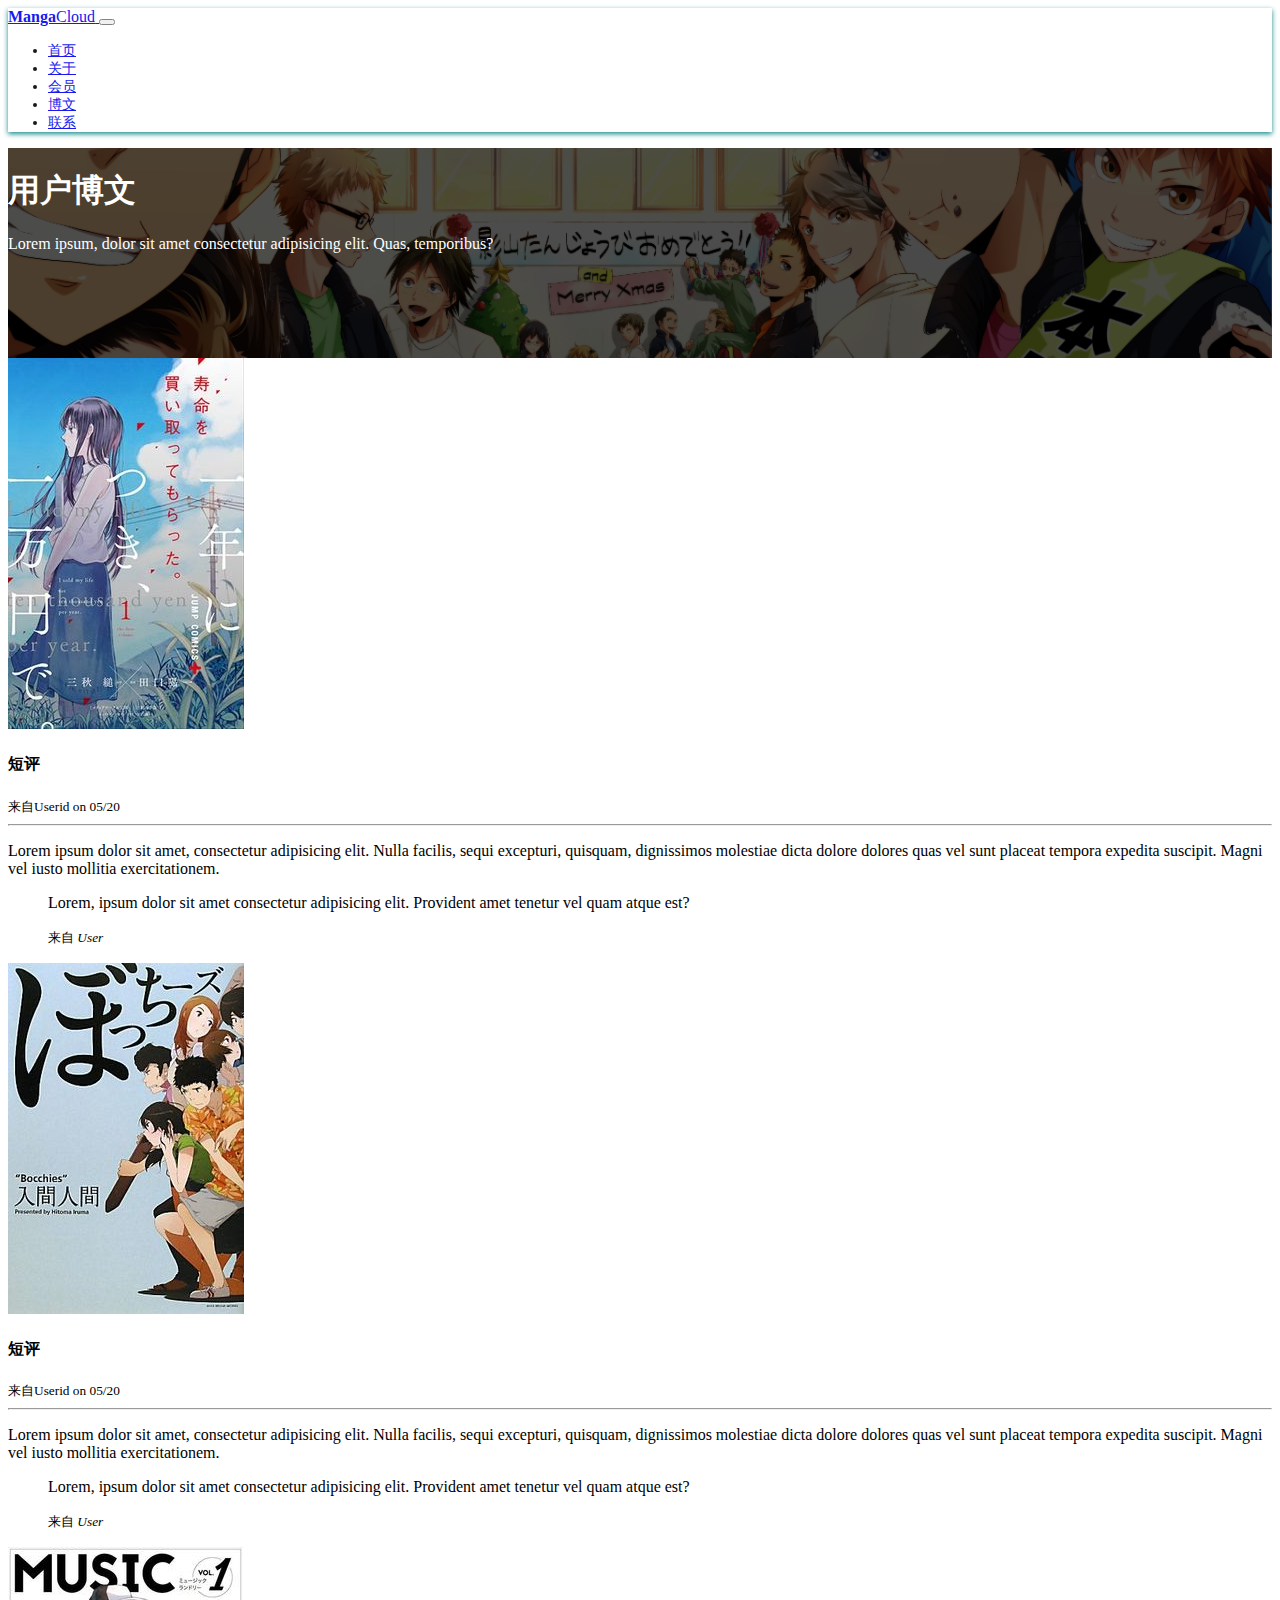
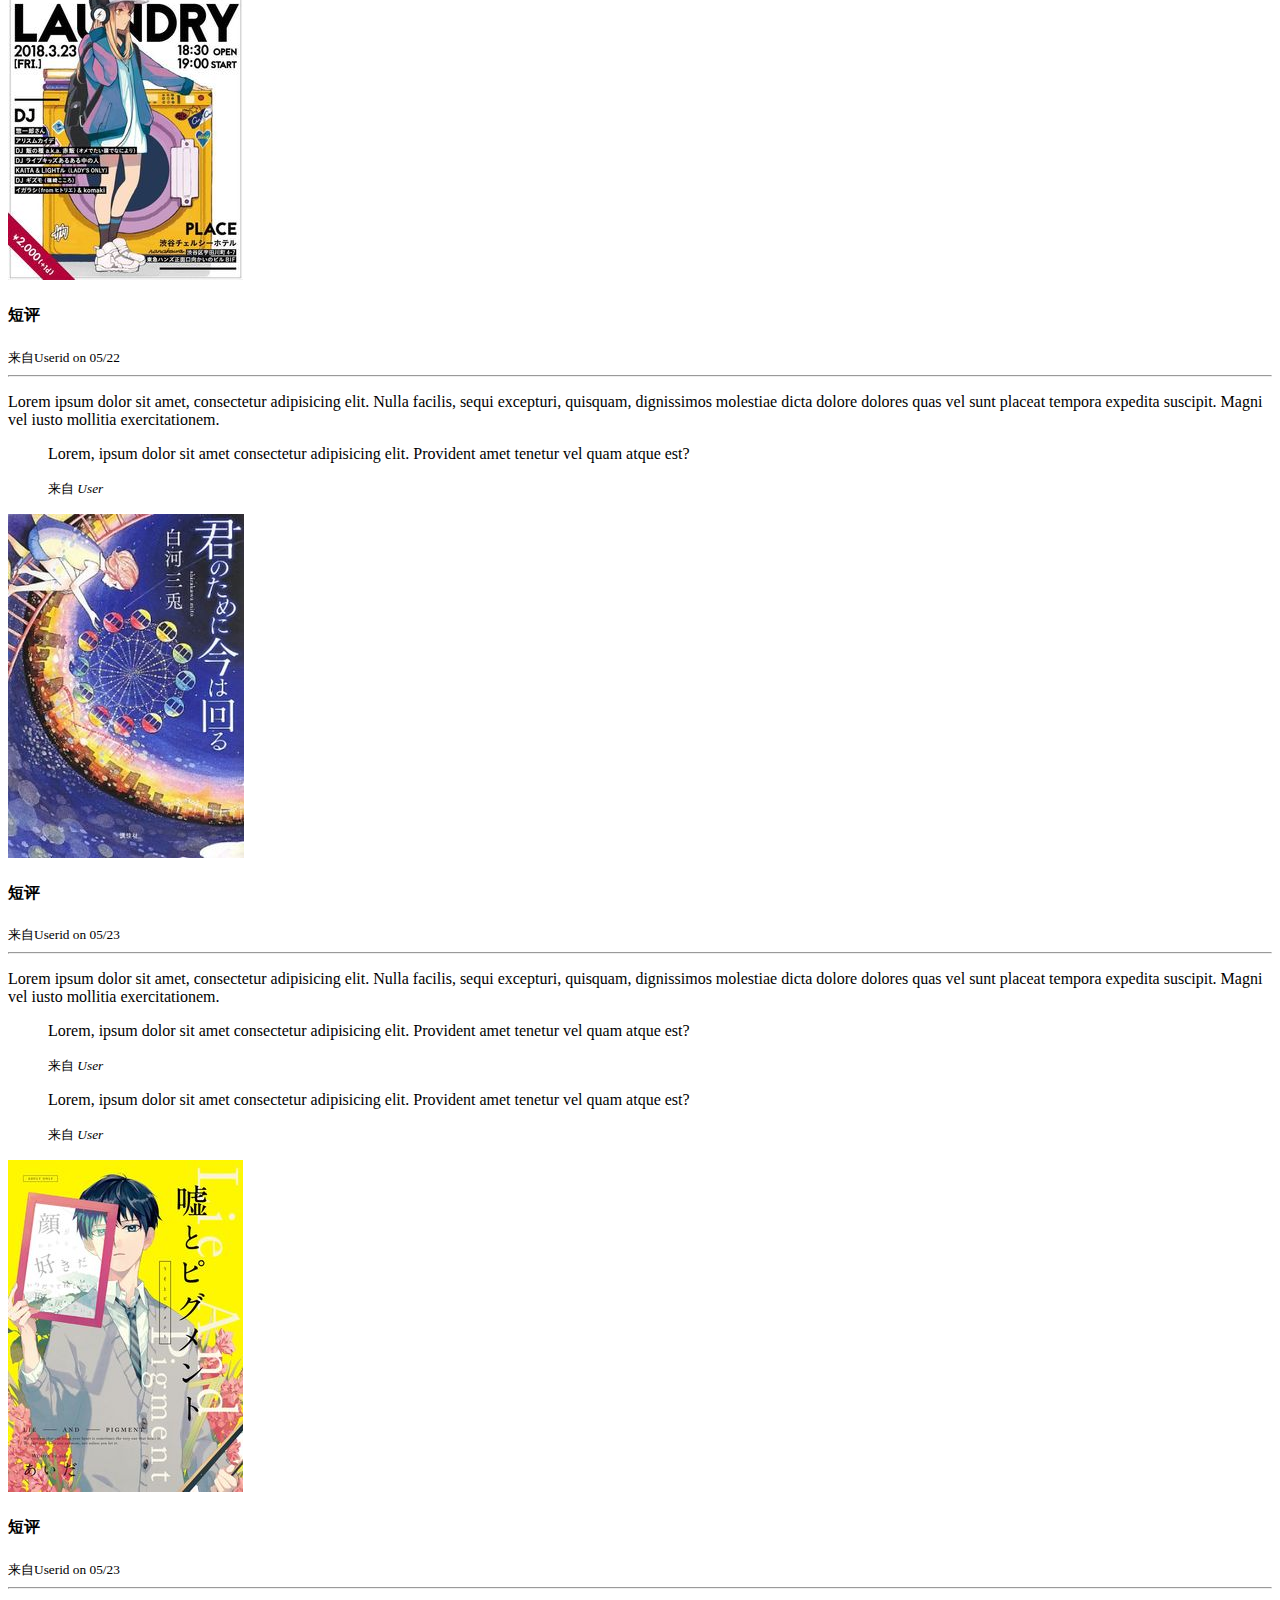
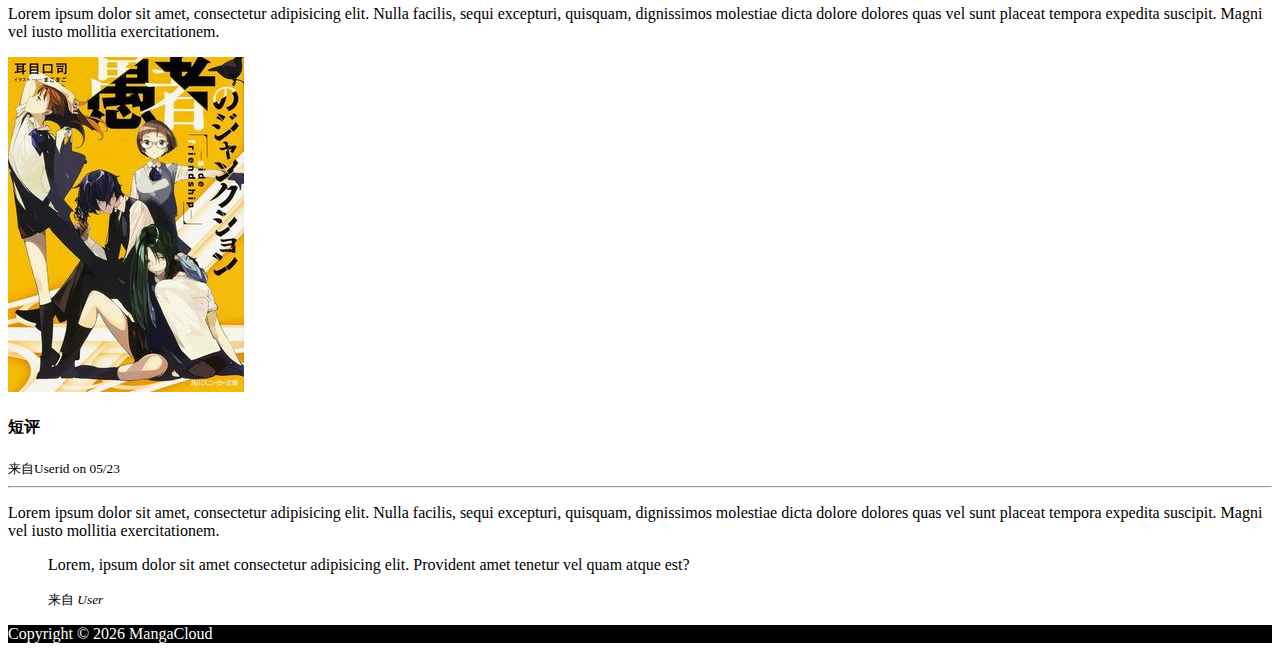
<file: blog.html>
<!DOCTYPE html>
<html lang="en">

<head>
  <meta charset="UTF-8">
  <meta name="viewport" content="width=device-width, initial-scale=1.0">
  <meta http-equiv="X-UA-Compatible" content="ie=edge">
  <meta name="description" content="Mega Library for manga lovers">
  <meta name="keywords" content="acg, manga, novel, reader, library">

  <link rel="stylesheet" href="https://use.fontawesome.com/releases/v5.0.13/css/all.css" integrity="sha384-DNOHZ68U8hZfKXOrtjWvjxusGo9WQnrNx2sqG0tfsghAvtVlRW3tvkXWZh58N9jp" crossorigin="anonymous">
  <link rel="stylesheet" href="https://stackpath.bootstrapcdn.com/bootstrap/4.1.1/css/bootstrap.min.css" integrity="sha384-WskhaSGFgHYWDcbwN70/dfYBj47jz9qbsMId/iRN3ewGhXQFZCSftd1LZCfmhktB" crossorigin="anonymous">
  <link rel="stylesheet" href="css/style.css">

  <link rel="stylesheet" href="https://rawcdn.githack.com/tkCreate/testa/06ae0779c5f206ed9acd857360793dbddc461e56/css/style.css" />

  <title>Blog</title>
</head>

<body>

  <button class="btn btn-primary" id="topUp">
    <i class='fas fa-arrow-up'></i>
  </button>

  <!--NAVBAR-->
  <nav id='main-nav' class="navbar sticky-top navbar-expand-sm navbar-dark bg-dark">
    <div class="container">

      <a href="index.html" class="navbar-brand">
        <strong class="text-primary"><i class="fas fa-cloud"></i>Manga</strong><span class="text-light font-weight-bold">Cloud</span>
      </a>

      <button class="navbar-toggler" data-toggle="collapse" data-target="#navbarCollapse">
        <span class="navbar-toggler-icon"></span>
      </button>

      <div class="collapse navbar-collapse" id="navbarCollapse">
        <ul class="navbar-nav ml-auto">

          <li class="nav-item mr-lg-3 mr-md-1 text-uppercase">
            <a href="index.html" class="nav-link">首页</a>
          </li>

          <li class="nav-item mr-lg-3 mr-md-1 text-uppercase">
            <a href="about.html" class="nav-link">关于</a>
          </li>

          <li class="nav-item mr-lg-3 mr-md-1 text-uppercase">
            <a href="services.html" class="nav-link">会员</a>
          </li>

          <li class="nav-item active mr-lg-3 mr-md-1 text-uppercase">
            <a href="#" class="nav-link">博文</a>
          </li>
          <li class="nav-item mr-lg-3 mr-md-1 text-uppercase">
            <a href="contact.html" class="nav-link">联系</a>
          </li>
        </ul>
      </div>
    </div>
  </nav>

  <!-- PAGE HEADER -->
  <header id="blog-header">
    <div class="dark-overlay">
      <div class="container">
        <div class="row">
          <div class="col-md-8 m-auto text-center">
            <h1 class="mt-5">用户博文</h1>
            <p class="lead">Lorem ipsum, dolor sit amet consectetur adipisicing elit. Quas, temporibus?</p>
          </div>
        </div>
      </div>
    </div>
  </header>

  <!-- BLOG SECTION -->
  <section id="blog" class="py-3 mt-3">
    <div class="container">
      <div class="row">
        <div class="col">
          <div class="card-columns">
            <div class="card">
              <div class="inner-box">
                <img src="img/book1.jpg" alt="" class="img-fluid card-img-top">
              </div>
              <div class="card-body">
                <h4 class="card-title">短评</h4>
                <small class="text-muted">来自Userid on 05/20</small>
                <hr>
                <p class="card-text">Lorem ipsum dolor sit amet, consectetur adipisicing elit. Nulla facilis, sequi
                  excepturi, quisquam, dignissimos
                  molestiae dicta dolore dolores quas vel sunt placeat tempora expedita suscipit. Magni vel iusto
                  mollitia
                  exercitationem.
                </p>
              </div>
            </div>

            <div class="card p-3 bg-primary text-white">
              <blockquote class="card-blockquote card-body">
                <p>Lorem, ipsum dolor sit amet consectetur adipisicing elit. Provident amet tenetur vel quam atque
                  est?</p>
                <footer class="blockquote-footer">
                  <small class="text-white">来自
                    <cite title="User Name">User</cite>
                  </small>
                </footer>
              </blockquote>
            </div>

            <div class="card">
              <div class="inner-box">
                <img src="img/book2.jpg" alt="" class="img-fluid card-img-top"></div>
              <div class="card-body">
                <h4 class="card-title">短评</h4>
                <small class="text-muted">来自Userid on 05/20</small>
                <hr>
                <p class="card-text">Lorem ipsum dolor sit amet, consectetur adipisicing elit. Nulla facilis, sequi
                  excepturi, quisquam, dignissimos
                  molestiae dicta dolore dolores quas vel sunt placeat tempora expedita suscipit. Magni vel iusto
                  mollitia
                  exercitationem.
                </p>
              </div>
            </div>

            <div class="card p-3">
              <blockquote class="card-blockquote card-body">
                <p>Lorem, ipsum dolor sit amet consectetur adipisicing elit. Provident amet tenetur vel quam atque
                  est?</p>
                <footer class="blockquote-footer">
                  <small class="text-muted">来自
                    <cite title="User Name">User</cite>
                  </small>
                </footer>
              </blockquote>
            </div>

            <div class="card">
              <div class="inner-box">
                <img src="img/book3.jpg" alt="" class="img-fluid card-img-top"></div>
              <div class="card-body">
                <h4 class="card-title">短评</h4>
                <small class="text-muted">来自Userid on 05/22</small>
                <hr>
                <p class="card-text">Lorem ipsum dolor sit amet, consectetur adipisicing elit. Nulla facilis, sequi
                  excepturi, quisquam, dignissimos
                  molestiae dicta dolore dolores quas vel sunt placeat tempora expedita suscipit. Magni vel iusto
                  mollitia
                  exercitationem.
                </p>
              </div>
            </div>

            <div class="card p-3 bg-danger text-white">
              <blockquote class="card-blockquote card-body">
                <p>Lorem, ipsum dolor sit amet consectetur adipisicing elit. Provident amet tenetur vel quam atque
                  est?</p>
                <footer class="blockquote-footer">
                  <small class="text-white">来自
                    <cite title="User Name">User</cite>
                  </small>
                </footer>
              </blockquote>
            </div>

            <div class="card">
              <div class="inner-box">
                <img src="img/book4.jpg" alt="" class="img-fluid card-img-top"></div>
              <div class="card-body">
                <h4 class="card-title">短评</h4>
                <small class="text-muted">来自Userid on 05/23</small>
                <hr>
                <p class="card-text">Lorem ipsum dolor sit amet, consectetur adipisicing elit. Nulla facilis, sequi
                  excepturi, quisquam, dignissimos
                  molestiae dicta dolore dolores quas vel sunt placeat tempora expedita suscipit. Magni vel iusto
                  mollitia
                  exercitationem.
                </p>
              </div>
            </div>

            <div class="card p-3">
              <blockquote class="card-blockquote card-body">
                <p>Lorem, ipsum dolor sit amet consectetur adipisicing elit. Provident amet tenetur vel quam atque
                  est?</p>
                <footer class="blockquote-footer">
                  <small class="text-muted">来自
                    <cite title="User Name">User</cite>
                  </small>
                </footer>
              </blockquote>
            </div>

            <div class="card p-3 bg-danger text-white">
              <blockquote class="card-blockquote card-body">
                <p>Lorem, ipsum dolor sit amet consectetur adipisicing elit. Provident amet tenetur vel quam atque
                  est?</p>
                <footer class="blockquote-footer">
                  <small class="text-white">来自
                    <cite title="User Name">User</cite>
                  </small>
                </footer>
              </blockquote>
            </div>

            <div class="card">
              <div class="inner-box">
                <img src="img/book5.jpg" alt="" class="img-fluid card-img-top"></div>
              <div class="card-body">
                <h4 class="card-title">短评</h4>
                <small class="text-muted">来自Userid on 05/23</small>
                <hr>
                <p class="card-text">Lorem ipsum dolor sit amet, consectetur adipisicing elit. Nulla facilis, sequi
                  excepturi, quisquam, dignissimos
                  molestiae dicta dolore dolores quas vel sunt placeat tempora expedita suscipit. Magni vel iusto
                  mollitia
                  exercitationem.
                </p>
              </div>
            </div>

            <div class="card">
              <div class="inner-box">
                <img src="img/book6.jpg" alt="" class="img-fluid card-img-top"></div>
              <div class="card-body">
                <h4 class="card-title">短评</h4>
                <small class="text-muted">来自Userid on 05/23</small>
                <hr>
                <p class="card-text">Lorem ipsum dolor sit amet, consectetur adipisicing elit. Nulla facilis, sequi
                  excepturi, quisquam, dignissimos
                  molestiae dicta dolore dolores quas vel sunt placeat tempora expedita suscipit. Magni vel iusto
                  mollitia
                  exercitationem.
                </p>
              </div>
            </div>

            <div class="card p-3 bg-primary text-white">
              <blockquote class="card-blockquote card-body">
                <p>Lorem, ipsum dolor sit amet consectetur adipisicing elit. Provident amet tenetur vel quam atque
                  est?</p>
                <footer class="blockquote-footer">
                  <small class="text-white">来自
                    <cite title="User Name">User</cite>
                  </small>
                </footer>
              </blockquote>
            </div>

          </div>
        </div>
      </div>
    </div>
  </section>

  <!-- FOOTER -->
  <footer id="main-footer" class="text-center p-4">
    <div class="container">
      <div class="row">
        <div class="col">
          <p class="lead">Copyright &copy;
            <span id="year"></span> MangaCloud</p>
        </div>
      </div>
    </div>
  </footer>

  <script src="https://code.jquery.com/jquery-3.3.1.min.js" integrity="sha256-FgpCb/KJQlLNfOu91ta32o/NMZxltwRo8QtmkMRdAu8=" crossorigin="anonymous"></script>
  <script src="https://cdnjs.cloudflare.com/ajax/libs/popper.js/1.14.3/umd/popper.min.js" integrity="sha384-ZMP7rVo3mIykV+2+9J3UJ46jBk0WLaUAdn689aCwoqbBJiSnjAK/l8WvCWPIPm49" crossorigin="anonymous"></script>
  <script src="https://stackpath.bootstrapcdn.com/bootstrap/4.1.1/js/bootstrap.min.js" integrity="sha384-smHYKdLADwkXOn1EmN1qk/HfnUcbVRZyYmZ4qpPea6sjB/pTJ0euyQp0Mk8ck+5T" crossorigin="anonymous"></script>

  <script src="https://rawcdn.githack.com/tkCreate/testa/d620b0d3100c05d15231d50af555b9aebca05214/js/utility.js">
  </script>

  <script src="js/utility.js"></script>

</body>

</html>
</file>
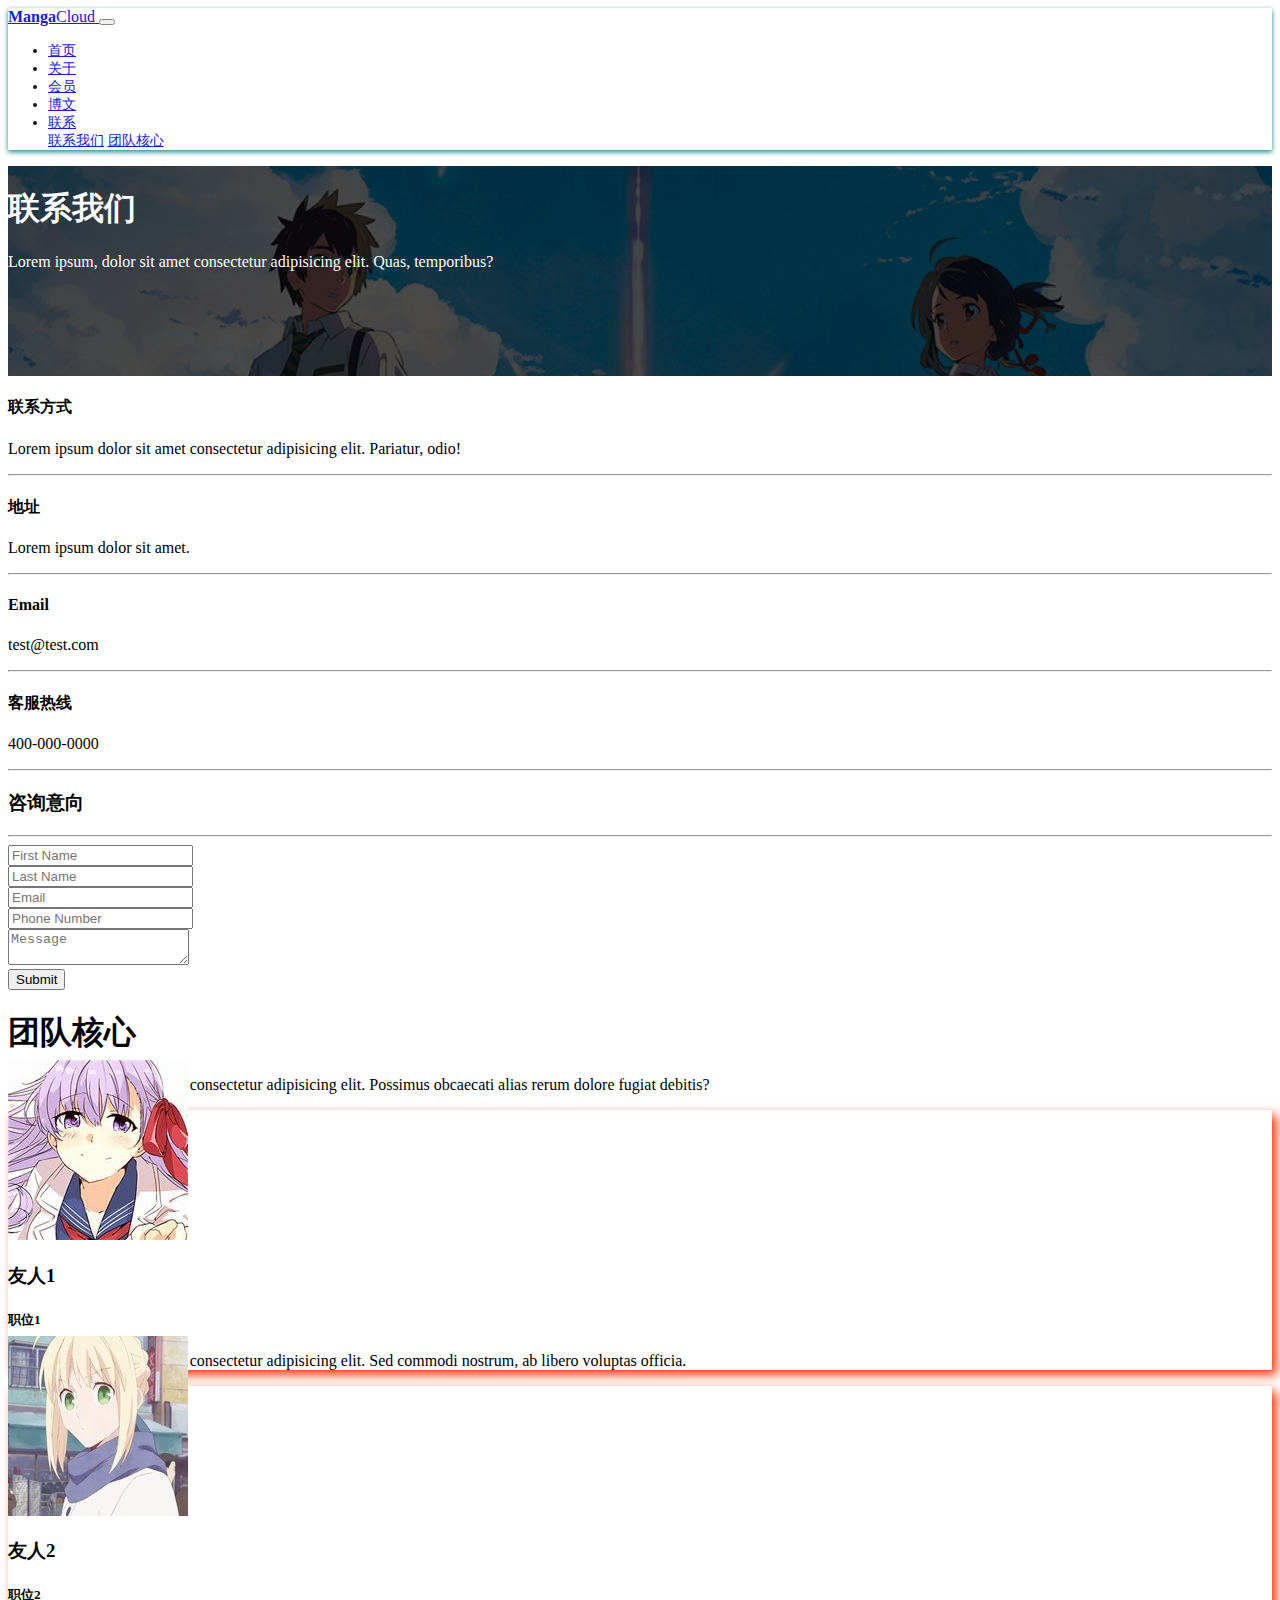
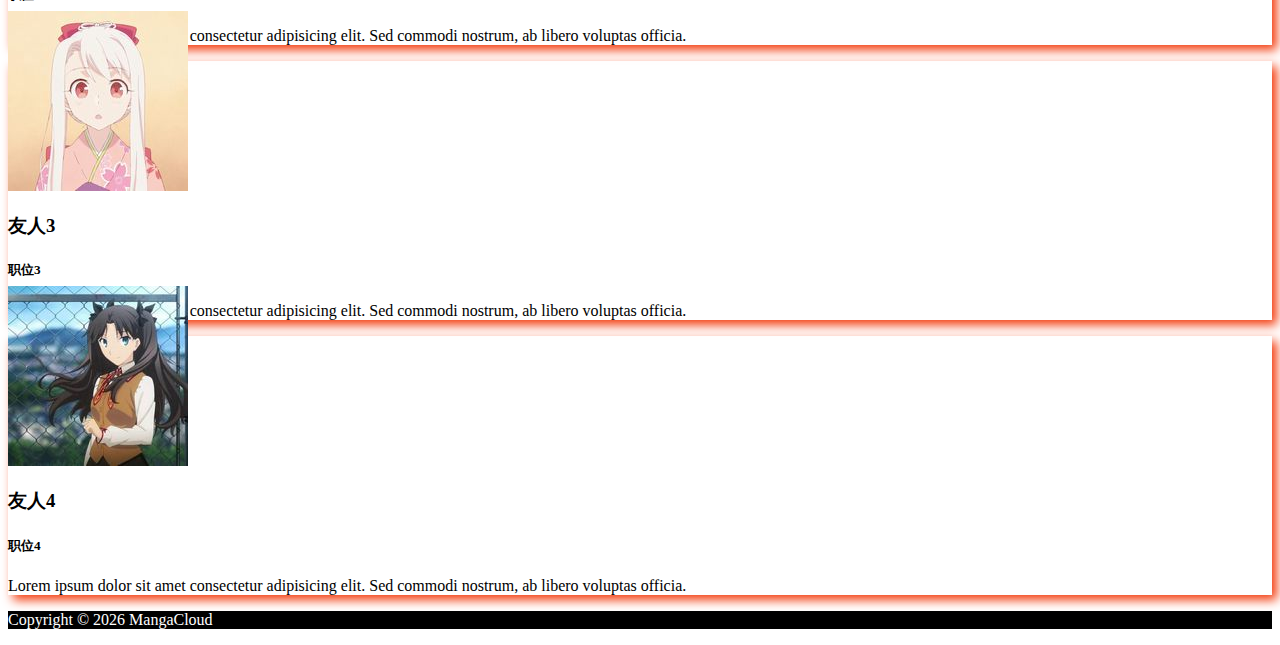
<file: contact.html>
<!DOCTYPE html>
<html lang="en">

<head>
  <meta charset="UTF-8">
  <meta name="viewport" content="width=device-width, initial-scale=1.0">
  <meta http-equiv="X-UA-Compatible" content="ie=edge">
  <meta name="description" content="Mega Library for manga lovers">
  <meta name="keywords" content="acg, manga, novel, reader, library">

  <link rel="stylesheet" href="https://use.fontawesome.com/releases/v5.0.13/css/all.css" integrity="sha384-DNOHZ68U8hZfKXOrtjWvjxusGo9WQnrNx2sqG0tfsghAvtVlRW3tvkXWZh58N9jp" crossorigin="anonymous">
  <link rel="stylesheet" href="https://stackpath.bootstrapcdn.com/bootstrap/4.1.1/css/bootstrap.min.css" integrity="sha384-WskhaSGFgHYWDcbwN70/dfYBj47jz9qbsMId/iRN3ewGhXQFZCSftd1LZCfmhktB" crossorigin="anonymous">
  <link rel="stylesheet" href="css/style.css">

  <link rel="stylesheet" href="https://rawcdn.githack.com/tkCreate/testa/06ae0779c5f206ed9acd857360793dbddc461e56/css/style.css" />

  <title>Contact</title>
</head>

<body>

  <button class="btn btn-primary" id="topUp">
    <i class='fas fa-arrow-up'></i>
  </button>

  <!--NAVBAR-->
  <nav id='main-nav' class="navbar sticky-top navbar-expand-sm navbar-dark bg-dark">
    <div class="container">

      <a href="index.html" class="navbar-brand">
        <strong class="text-primary"><i class="fas fa-cloud"></i>Manga</strong><span class="text-light font-weight-bold">Cloud</span>
      </a>

      <button class="navbar-toggler" data-toggle="collapse" data-target="#navbarCollapse">
        <span class="navbar-toggler-icon"></span>
      </button>

      <div class="collapse navbar-collapse" id="navbarCollapse">
        <ul class="navbar-nav ml-auto">

          <li class="nav-item mr-lg-3 mr-md-1 text-uppercase">
            <a href="index.html" class="nav-link">首页</a>
          </li>

          <li class="nav-item mr-lg-3 mr-md-1 text-uppercase">
            <a href="about.html" class="nav-link">关于</a>
          </li>

          <li class="nav-item mr-lg-3 mr-md-1 text-uppercase">
            <a href="services.html" class="nav-link">会员</a>
          </li>
          <li class="nav-item mr-lg-3 mr-md-1 text-uppercase">
            <a href="blog.html" class="nav-link">博文</a>
          </li>

          <li class="nav-item active mr-lg-3 mr-md-1 text-uppercase dropdown">
            <a href="#" class="nav-link dropdown-toggle" data-toggle="dropdown">联系</a>
            <div class="dropdown-menu">
              <a href="#contact-header" class="dropdown-item text-capitalize">联系我们</a>
              <a href="#staff" class="dropdown-item text-capitalize">团队核心</a>
            </div>
          </li>
        </ul>
      </div>
    </div>
  </nav>

  <!-- PAGE HEADER -->
  <header id="contact-header">
    <div class="dark-overlay">
      <div class="container">
        <div class="row">
          <div class="col-md-8 m-auto text-center">
            <h1 class="mt-5">联系我们</h1>
            <p class="lead">Lorem ipsum, dolor sit amet consectetur adipisicing elit. Quas, temporibus?</p>
          </div>
        </div>
      </div>
    </div>
  </header>

  <!-- CONTACT SECTION -->
  <section id="contact" class="py-5 bg-dark">
    <div class="container">
      <div class="row no-gutters">
        <div class="col-md-4">
          <div class="card p-4 h-100">
            <div class="card-body">
              <h4>联系方式</h4>
              <p class="lead">Lorem ipsum dolor sit amet consectetur adipisicing elit. Pariatur, odio!</p>
              <hr>
              <h4>地址</h4>
              <p class="lead">Lorem ipsum dolor sit amet.</p>
              <hr>
              <h4>Email</h4>
              <p class="lead">test@test.com</p>
              <hr>
              <h4>客服热线</h4>
              <p class="lead">400-000-0000</p>
              <hr>
            </div>
          </div>
        </div>

        <div class="col-md-8">
          <div class="card p-4 h-100">
            <div class="card-body">
              <h3 class="text-center h2 mt-4">咨询意向</h3>
              <hr>
              <div class="row mt-4">
                <div class="col-md-6">
                  <div class="form-group">
                    <input type="text" class="form-control form-control-lg" placeholder="First Name">
                  </div>
                </div>
                <div class="col-md-6">
                  <div class="form-group">
                    <input type="text" class="form-control form-control-lg" placeholder="Last Name">
                  </div>
                </div>
                <div class="col-md-6">
                  <div class="form-group">
                    <input type="text" class="form-control form-control-lg" placeholder="Email">
                  </div>
                </div>
                <div class="col-md-6">
                  <div class="form-group">
                    <input type="text" class="form-control form-control-lg" placeholder="Phone Number">
                  </div>
                </div>
              </div>
              <div class="row">
                <div class="col-md-12">
                  <div class="form-group">
                    <textarea class="form-control form-control-lg" placeholder="Message"></textarea>
                  </div>
                </div>
                <div class="col-md-12">
                  <div class="form-group">
                    <input type="submit" value="Submit" class="btn btn-outline-danger btn-lg btn-block">
                  </div>
                </div>
              </div>
            </div>
          </div>
        </div>
      </div>
    </div>
  </section>

  <!-- STAFF -->
  <section id="staff" class="py-5 text-center text-dark">
    <div class="container px-5">

      <div class="row">
        <div class="col ">
          <div>
            <h1 class="text-primary pb-3">团队核心</h1>
            <div class="staff-content w-50 mx-auto">
              <p class="lead pb-3 border-bottom">
                Lorem ipsum dolor sit amet consectetur adipisicing elit. Possimus obcaecati alias rerum dolore fugiat
                debitis?
              </p>
            </div>
          </div>
        </div>
      </div>

      <div class="row mt-4">
        <div class="col-lg-3 col-md-6">
          <div class="card">
            <div class="card-body">
              <img src="img/person1.jpeg" alt="" class="img-fluid rounded-circle w-50 mb-3">
              <h3>友人1</h3>
              <h5 class="text-muted">职位1</h5>
              <p>Lorem ipsum dolor sit amet consectetur adipisicing elit. Sed commodi nostrum, ab libero voluptas
                officia.</p>
              <div class="d-flex justify-content-center">
                <div class="p-4">
                  <a href="http://facebook.com">
                    <i class="fab fa-facebook"></i>
                  </a>
                </div>
                <div class="p-4">
                  <a href="http://twitter.com">
                    <i class="fab fa-twitter"></i>
                  </a>
                </div>
                <div class="p-4">
                  <a href="http://instagram.com">
                    <i class="fab fa-instagram"></i>
                  </a>
                </div>

              </div>
            </div>
          </div>
        </div>

        <div class="col-lg-3 col-md-6">
          <div class="card">
            <div class="card-body">
              <img src="img/person2.jpg" alt="" class="img-fluid rounded-circle w-50 mb-3">
              <h3>友人2</h3>
              <h5 class="text-muted">职位2</h5>
              <p>Lorem ipsum dolor sit amet consectetur adipisicing elit. Sed commodi nostrum, ab libero voluptas
                officia.</p>
              <div class="d-flex justify-content-center">
                <div class="p-4">
                  <a href="http://facebook.com">
                    <i class="fab fa-facebook"></i>
                  </a>
                </div>
                <div class="p-4">
                  <a href="http://twitter.com">
                    <i class="fab fa-twitter"></i>
                  </a>
                </div>
                <div class="p-4">
                  <a href="http://instagram.com">
                    <i class="fab fa-instagram"></i>
                  </a>
                </div>

              </div>
            </div>
          </div>
        </div>

        <div class="col-lg-3 col-md-6">
          <div class="card">
            <div class="card-body">
              <img src="img/person3.jpg" alt="" class="img-fluid rounded-circle w-50 mb-3">
              <h3>友人3</h3>
              <h5 class="text-muted">职位3</h5>
              <p>Lorem ipsum dolor sit amet consectetur adipisicing elit. Sed commodi nostrum, ab libero voluptas
                officia.</p>
              <div class="d-flex justify-content-center">
                <div class="p-4">
                  <a href="https://facebook.com">
                    <i class="fab fa-facebook"></i>
                  </a>
                </div>
                <div class="p-4">
                  <a href="https://twitter.com">
                    <i class="fab fa-twitter"></i>
                  </a>
                </div>
                <div class="p-4">
                  <a href="https://instagram.com">
                    <i class="fab fa-instagram"></i>
                  </a>
                </div>

              </div>
            </div>
          </div>
        </div>

        <div class="col-lg-3 col-md-6">
          <div class="card">
            <div class="card-body">
              <img src="img/person4.jpg" alt="" class="img-fluid rounded-circle w-50 mb-3">
              <h3>友人4</h3>
              <h5 class="text-muted">职位4</h5>
              <p>Lorem ipsum dolor sit amet consectetur adipisicing elit. Sed commodi nostrum, ab libero voluptas
                officia.</p>
              <div class="d-flex justify-content-center">
                <div class="p-4">
                  <a href="http://facebook.com">
                    <i class="fab fa-facebook"></i>
                  </a>
                </div>
                <div class="p-4">
                  <a href="http://twitter.com">
                    <i class="fab fa-twitter"></i>
                  </a>
                </div>
                <div class="p-4">
                  <a href="http://instagram.com">
                    <i class="fab fa-instagram"></i>
                  </a>
                </div>

              </div>
            </div>
          </div>
        </div>
      </div>

    </div>
  </section>

  <!-- FOOTER -->
  <footer id="main-footer" class="text-center p-4">
    <div class="container">
      <div class="row">
        <div class="col">
          <p class="lead">Copyright &copy;
            <span id="year"></span> MangaCloud</p>
        </div>
      </div>
    </div>
  </footer>

  <script src="https://code.jquery.com/jquery-3.3.1.min.js" integrity="sha256-FgpCb/KJQlLNfOu91ta32o/NMZxltwRo8QtmkMRdAu8=" crossorigin="anonymous"></script>
  <script src="https://cdnjs.cloudflare.com/ajax/libs/popper.js/1.14.3/umd/popper.min.js" integrity="sha384-ZMP7rVo3mIykV+2+9J3UJ46jBk0WLaUAdn689aCwoqbBJiSnjAK/l8WvCWPIPm49" crossorigin="anonymous"></script>
  <script src="https://stackpath.bootstrapcdn.com/bootstrap/4.1.1/js/bootstrap.min.js" integrity="sha384-smHYKdLADwkXOn1EmN1qk/HfnUcbVRZyYmZ4qpPea6sjB/pTJ0euyQp0Mk8ck+5T" crossorigin="anonymous"></script>

  <script src="https://rawcdn.githack.com/tkCreate/testa/d620b0d3100c05d15231d50af555b9aebca05214/js/utility.js">
  </script>

  <script src="js/utility.js"></script>

</body>

</html>
</file>
<file: css/style.css>
body {
    overflow-x: hidden;
}

/*INDEX */

/*toTop button*/
#topUp {
    z-index: 99;
    display: none;
    position: fixed;
    bottom: 20px;
    right: 30px;
}

.navbar {
    box-shadow: 0 2px 5px teal;
    opacity: 0.9;
}

.navbar .nav-item {
    font-size: 14px;
}

.navbar .nav-item:hover {
    background: rgba(238, 74, 74, 0.87);
    border-radius: 5px;
    transition: all 0.3s;
}

.carousel-inner {
    overflow: hidden;
}

.carousel-item {
    height: 400px;
}

.carousel-item video {
    height: 100%;
    width: 100%;
    object-fit: cover;
}

#home-heading {
    position: relative;
    height: 200px;
    background: url("../img/anime.jpg") no-repeat fixed center center/cover;
    text-align: center;
    color: #fff;
}

.dark-overlay {
    position: absolute;
    top: 0;
    right: 0;
    left: 0;
    width: 100%;
    height: 100%;
    background: rgba(0, 0, 0, 0.7);
}

#video-play {
    position: relative;
    height: 200px;
    background: url("../img/studio.jpeg") no-repeat fixed center center/cover;
    text-align: center;
    color: #fff;
}

#video-play a {
    color: #fff;
}

/*gallery overlay*/
.box {
    position: relative;
}

.box .text {
    position: absolute;
    top: 50%;
    left: 50%;
    transform: translate(-50%, -50%);
}

/*fade in*/
.box .overlay1 {
    position: absolute;
    top: 25%;
    left: 0;
    height: 50%;
    width: 100%;
    transition: all 0.5s;
    opacity: 0;
    overflow: hidden;
}

.box:hover .overlay1 {
    background-color: rgba(0, 0, 0, 0.7);
    opacity: 1;
}

/*fly up*/
.box .overlay2 {
    position: absolute;
    bottom: 0;
    left: 0;
    height: 0;
    width: 100%;
    transition: all 0.5s;
    opacity: 0;
    overflow: hidden;
}

.box:hover .overlay2 {
    height: 100%;
    background-color: rgba(0, 0, 0, 0.7);
    opacity: 1;
}

/*fly down*/
.box .overlay3 {
    position: absolute;
    top: 0;
    left: 0;
    height: 0;
    width: 100%;
    transition: all 0.5s;
    opacity: 0;
    overflow: hidden;
}

.box:hover .overlay3 {
    height: 100%;
    background-color: rgba(0, 0, 0, 0.7);
    opacity: 1;
}

/*fly left*/
.box .overlay4 {
    position: absolute;
    top: 0;
    left: 0;
    height: 100%;
    width: 0;
    transition: all 0.5s;
    opacity: 0;
    overflow: hidden;
}

.box:hover .overlay4 {
    width: 100%;
    background-color: rgba(0, 0, 0, 0.7);
    opacity: 1;
}

/*fly right*/
.box .overlay5 {
    position: absolute;
    top: 0;
    left: 100%;
    height: 100%;
    width: 0;
    transition: all 0.5s;
    opacity: 0;
    overflow: hidden;
}

.box:hover .overlay5 {
    left: 0;
    width: 100%;
    background-color: rgba(0, 0, 0, 0.7);
    opacity: 1;
}

/*ABOUT*/
#about-header {
    position: relative;
    height: 210px;
    background: url("../img/image1.jpg") no-repeat center center/cover;
    color: #fff;
}

@media (min-width: 1200px) {
    .about-img {
        margin-top: -70px;
    }
}

/*SERVICES*/
#services-header {
    position: relative;
    height: 210px;
    background: url("../img/services.jpg") no-repeat;
    background-position: 0% 30%;
    background-size: cover;
    color: #fff;
}

#reason {
    background: url("../img/image3.jpg") no-repeat fixed center center/cover;
}

#reason .dark-shadow {
    background: rgba(0, 0, 0, 0.7);
}

#reason .card .card-header {
    font-size: 1.1rem;
    background: #ddd;
}

#reason .card .card-header .active {
    color: rgb(41, 177, 239);
}

#reason .card .card-body {
    padding: 2rem;
}

#reason .card .card-title {
    font-size: 2rem;
    text-transform: capitalize;
}

#faq .faq-title {
    margin-bottom: 1.5rem;
    border-bottom: #4c4b4b solid 1px;
}

#faq .card {
    border: #444 solid;
}

#faq a {
    font-size: 1.5rem;
    color: #fff;
    text-decoration: none;
}

#faq .card-body,
#faq .card-header {
    background: #333;
}

/*BLOG*/
#blog-header {
    position: relative;
    height: 210px;
    background: url("../img/blog.jpeg") no-repeat;
    background-position: 0% 45%;
    background-size: cover;
    color: #fff;
}

#blog .card .inner-box {
    overflow: hidden;
}

#blog .card .inner-box img:hover {
    transform: scale(1.5);
    transition: all 1.2s;
}

/*CONTACT*/
#contact-header {
    position: relative;
    height: 210px;
    background: url("../img/contact.jpeg") no-repeat;
    background-position: 0% 55%;
    background-size: cover;
    color: #fff;
}

#staff .card {
    box-shadow: 5px 5px 10px rgb(243, 59, 13);
}

#staff img {
    margin-top: -50px;
}

#staff .card:hover {
    background: rgba(243, 59, 13, 0.91);
    color: #fff;
    transition: all 0.3s;
}

#staff .fab {
    color: #fff;
}

/*footer*/
#main-footer {
    background: #000;
    color: #fff;
}
</file>
